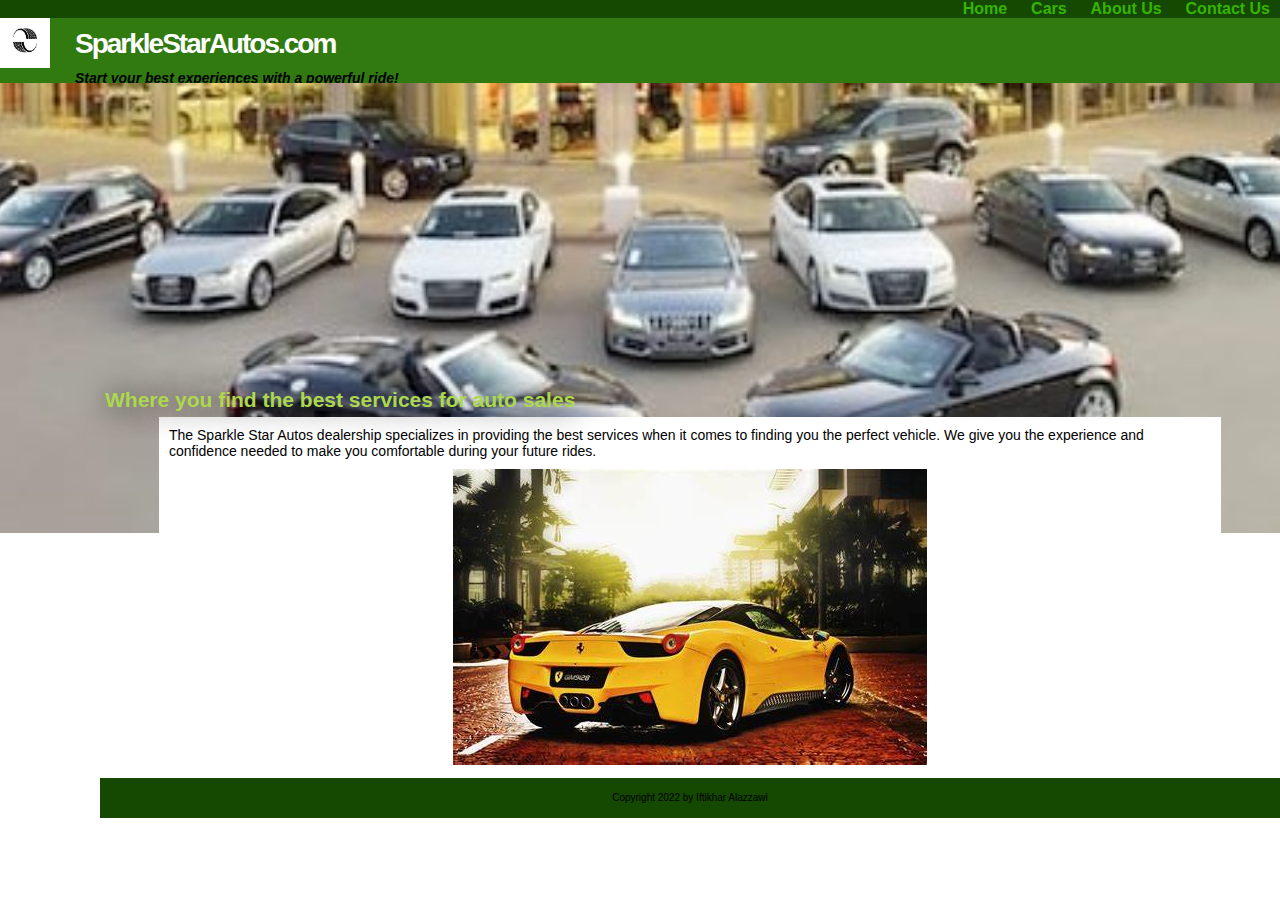
<file: index.html>
<!DOCTYPE html>
<html>
<head>
<title>Sparkle Star Autos</title>
<meta http-equiv="Content-Type" content="text/html; charset=utf-8"/>
<meta name="viewport" content="width=device-width, initial-scale=1.0">
<link rel="stylesheet"  type="text/css"  href="style1.css" />
<link rel="stylesheet" type="text/css" href="base.css"/>
<link rel="stylesheet" type="text/css" href="layout_style.css"/>
</head>
<body>
<div id="layout">
<header>
     <h1>SparkleStarAutos.com</h1>
     <h4>Start your best experiences with a powerful ride!</h4>
</header>
<nav> 
<ul>
     <li><a href="index.html">Home</a></li>
     <li><a href="products.html">Cars</a></li>
     <li><a href="about.html">About Us</a></li>
     <li><a href="mailto://SparkleStarAutos.com">Contact Us</a></li>
</ul>
</nav>
<section><h2>Where you find the best services for auto sales</h2>
<main>
     <p>The Sparkle Star Autos dealership specializes in providing the best services when it comes to finding you the perfect vehicle. We give you the experience and confidence needed to make you comfortable during your future rides.</p>
     <p class="center"><img alt="Yellow Car" src= "Yellow-Car.jpg" width="474" height="296" /></p>
</main>
<footer>
     <p>Copyright 2022 by Iftikhar Alazzawi</p>
</footer>
</div>
</body>
</html>
</file>
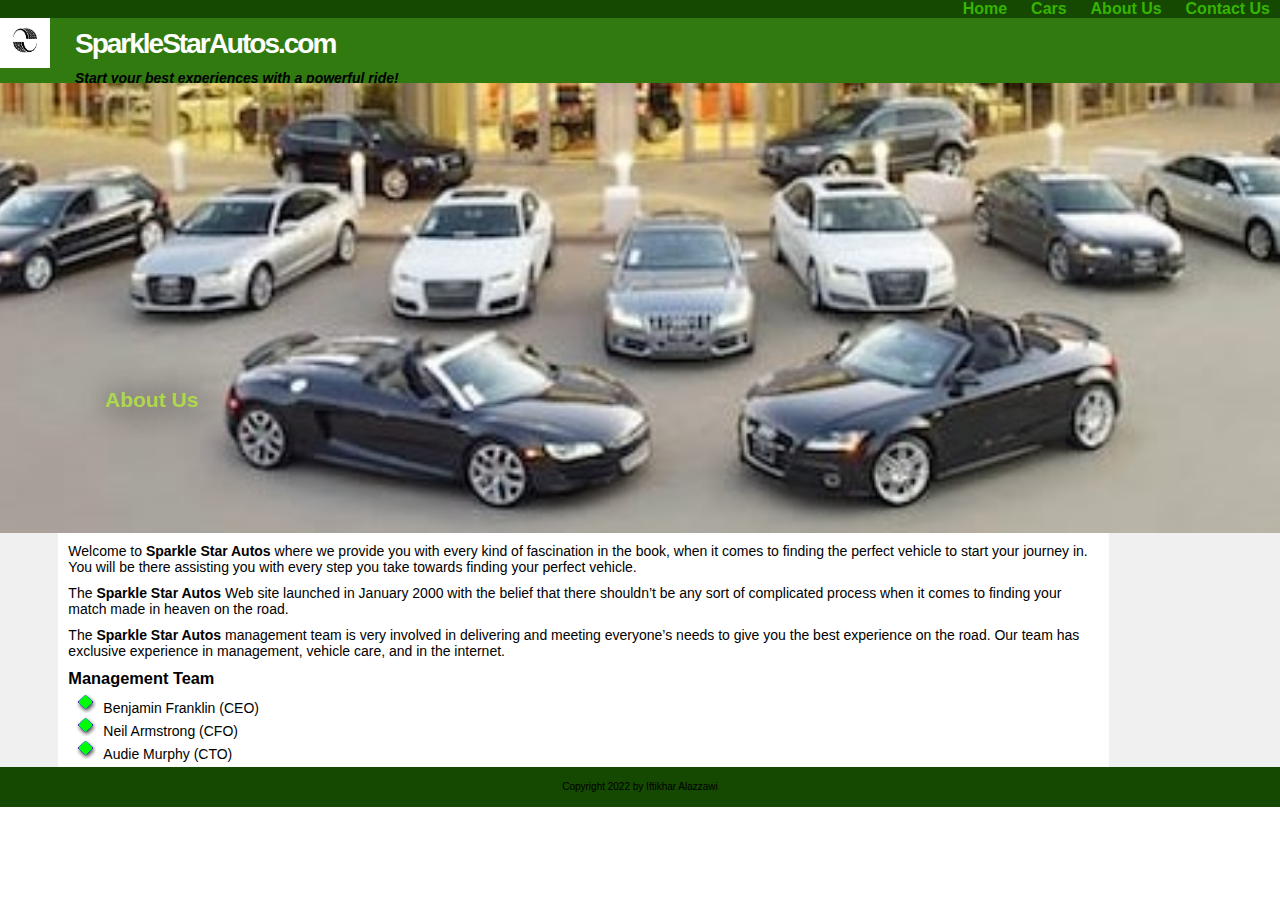
<file: about.html>
<!DOCTYPE html>
<html lang="en">
<head>
<title>About Sparkle Star Autos</title>
<meta http-equiv="Content-Type" content="text/html; charset=utf-8"/>
<link rel="stylesheet" href="style1.css"/>
<link rel="stylesheet" href="base.css"/>
<link rel="stylesheet" href="layout_style.css"/>
</head>
<body>
<div id="layout">
<header>
     <h1>SparkleStarAutos.com</h1>
     <h4>Start your best experiences with a powerful ride!</h4>
</header><!--end header -->
<nav> 
<ul>
     <li><a href="index.html">Home</a></li>
     <li><a href="products.html">Cars</a></li>
     <li><a href="about.html">About Us</a></li>
     <li><a href="contact.html">Contact Us</a></li>
</ul>
</nav> <!-- end of nav -->
<section><h2>About Us</h2></section>
<main>

<p>Welcome to <strong>Sparkle Star Autos</strong> where we provide you with every kind of fascination in the book, when it comes to finding the perfect vehicle to start your journey in. You will be there assisting you with every step you take towards finding your perfect vehicle.</p>
<p>The <strong>Sparkle Star Autos</strong> Web site launched in January 2000 with the belief that there shouldn’t be any sort of complicated process when it comes to finding your match made in heaven on the road.</p>
<p>The <strong>Sparkle Star Autos</strong> management team is very involved in delivering and meeting everyone’s needs to give you the best experience on the road. Our team has exclusive experience in management, vehicle care, and in the internet.</p>
<h3>Management Team</h3>
<ul>
  <li>Benjamin Franklin (CEO)</li>
  <li>Neil Armstrong (CFO)</li>
  <li>Audie Murphy (CTO)</li>
</ul>

</main>
<!-- end content -->
<footer>
     <p>Copyright 2022 by Iftikhar Alazzawi</p>
</footer>
</body>
</html>
</file>
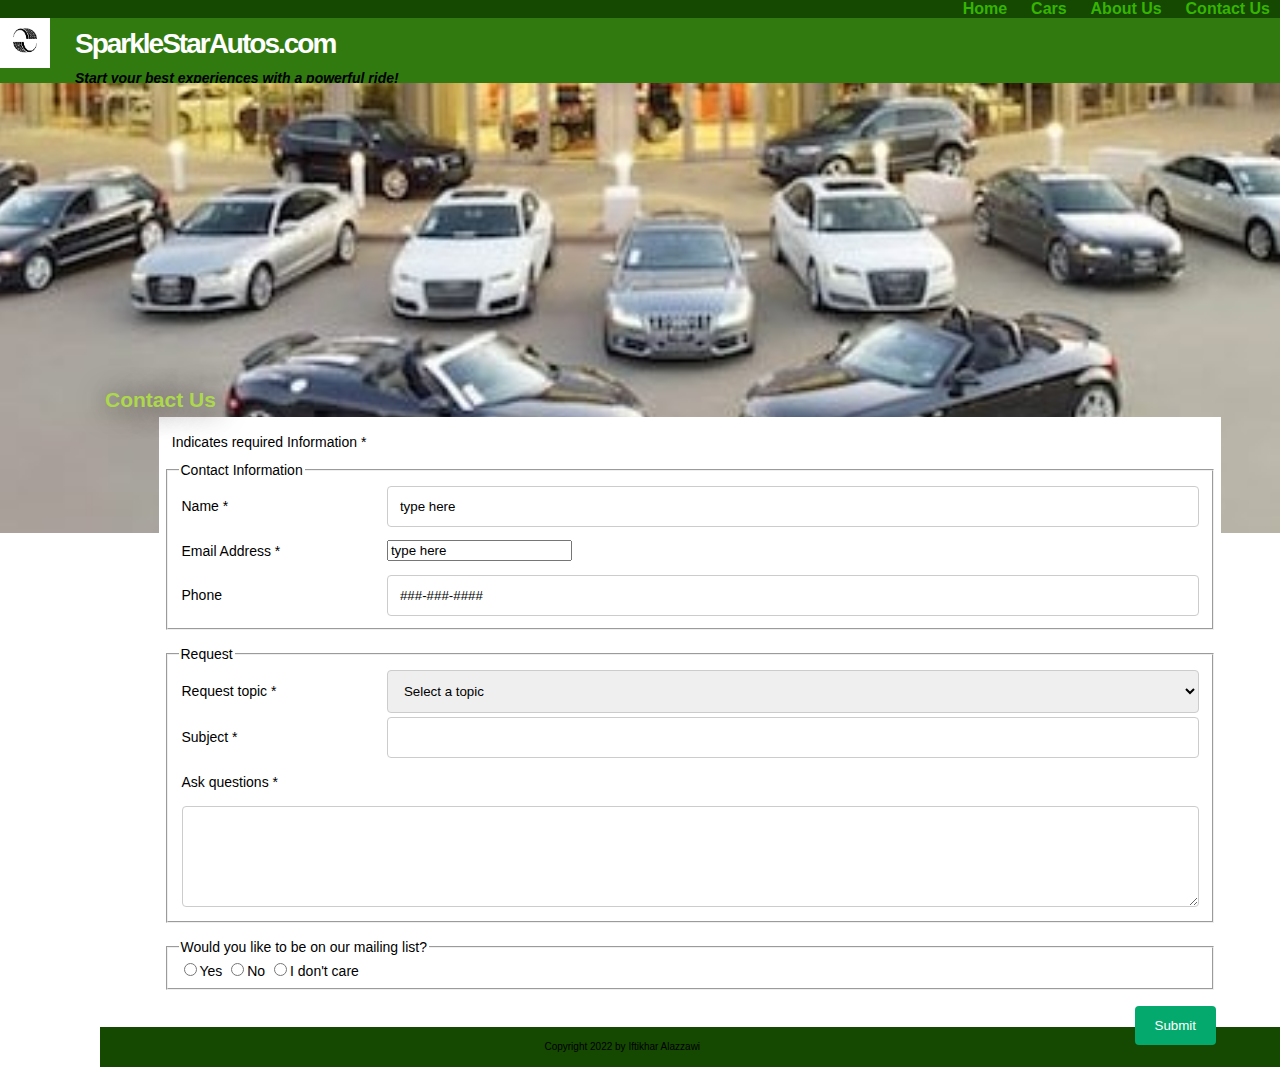
<file: contact.html>
<!DOCTYPE html>
<html>
<head>
<title>Contact Us at Sparkle Star Autos</title>
<meta http-equiv="Content-Type" content="text/html; charset=utf-8"/>
<link rel="stylesheet" href="style1.css"/>
<link rel="stylesheet" href="base.css"/>
<link rel="stylesheet" href="layout_style.css"/>
</head>
<body>
<div id="layout">
<header>
     <h1>SparkleStarAutos.com</h1>
     <h4>Start your best experiences with a powerful ride!</h4>
</header> <!-- end header -->
<nav> 
<ul>
     <li><a href="index.html">Home</a></li>
     <li><a href="products.html">Cars</a></li>
     <li><a href="about.html">About Us</a></li>
     <li><a href="contact.html">Contact Us</a></li>
</ul>
</nav> <!-- end of nav -->
<section><h2>Contact Us</h2>
<main>
   
<form name="frmInput" method="POST" action="iftikhar.alazzawi@ucdenver.edu"> 
<label for="">&nbsp; Indicates required Information *</label>
<fieldset>
<legend>Contact Information</legend>
<table width="100%">
  <tr>
<td width="20%"><label for="name">Name *</label></td>
<td><input type="text" name="name" id="name" value="type here"/></td>
  </tr>
  <tr>
<td><label for="email address">Email Address *</label></td>
<td><input type="Email Address" email address="Email Address" id="Email Address" value="type here"/></td> 
</tr>
<tr>
<td><label for="Phone">Phone</label></td>
<td><input type="text" Phone="Phone" id="Phone" value="###-###-####"/></td>
</tr>
</table>
</fieldset><br>
<fieldset>
<legend>Request</legend>
<table width="100%">
<tr>
<td width="20%"><label for="program">Request topic *</label></td>
<td>
<select id="program" name="programx">
<option value='-1'>Select a topic</option>
<option value='6'>Buying a car</option>
<option value='24'>Parts malfunctioned</option>
<option value='24'>Getting to know cars</option>
<option value='24'>Looking around</option>
 </select>
   </td>
 </tr>
 <tr>
<td><label for="Subject">Subject *</label></td>
<td><input type="text" id="subject" /></td>
   </tr>
   <tr>
<td colspan="2"><label for="question">Ask questions *</label></td>
  </tr>
  <tr>
 <td colspan="2"><textarea name="question" id="question" cols="60" rows="5"></textarea></td>
 </tr>
</table>
</fieldset><br>
<fieldset>
<legend>Would you like to be on our mailing list?</legend>  
<input type="radio" name="grade" value="yes"/>Yes
<input type="radio" name="grade" value="no"/>No
<input type="radio" name="grade" value="i don't care"/>I don't care
</fieldset><br>
<!-- <label id="lsug" for="tsug">Comments:</label><br /> -->
<!-- <textarea name="suggest" id="tsug" rows="5" cols="60"></textarea> <br /> -->
<input type="submit" value="Submit"/>
</form>
<br>

</main>
<!-- end content -->
<footer>
     <p>Copyright 2022 by Iftikhar Alazzawi</p>
</footer>
</body>
</html>
</file>
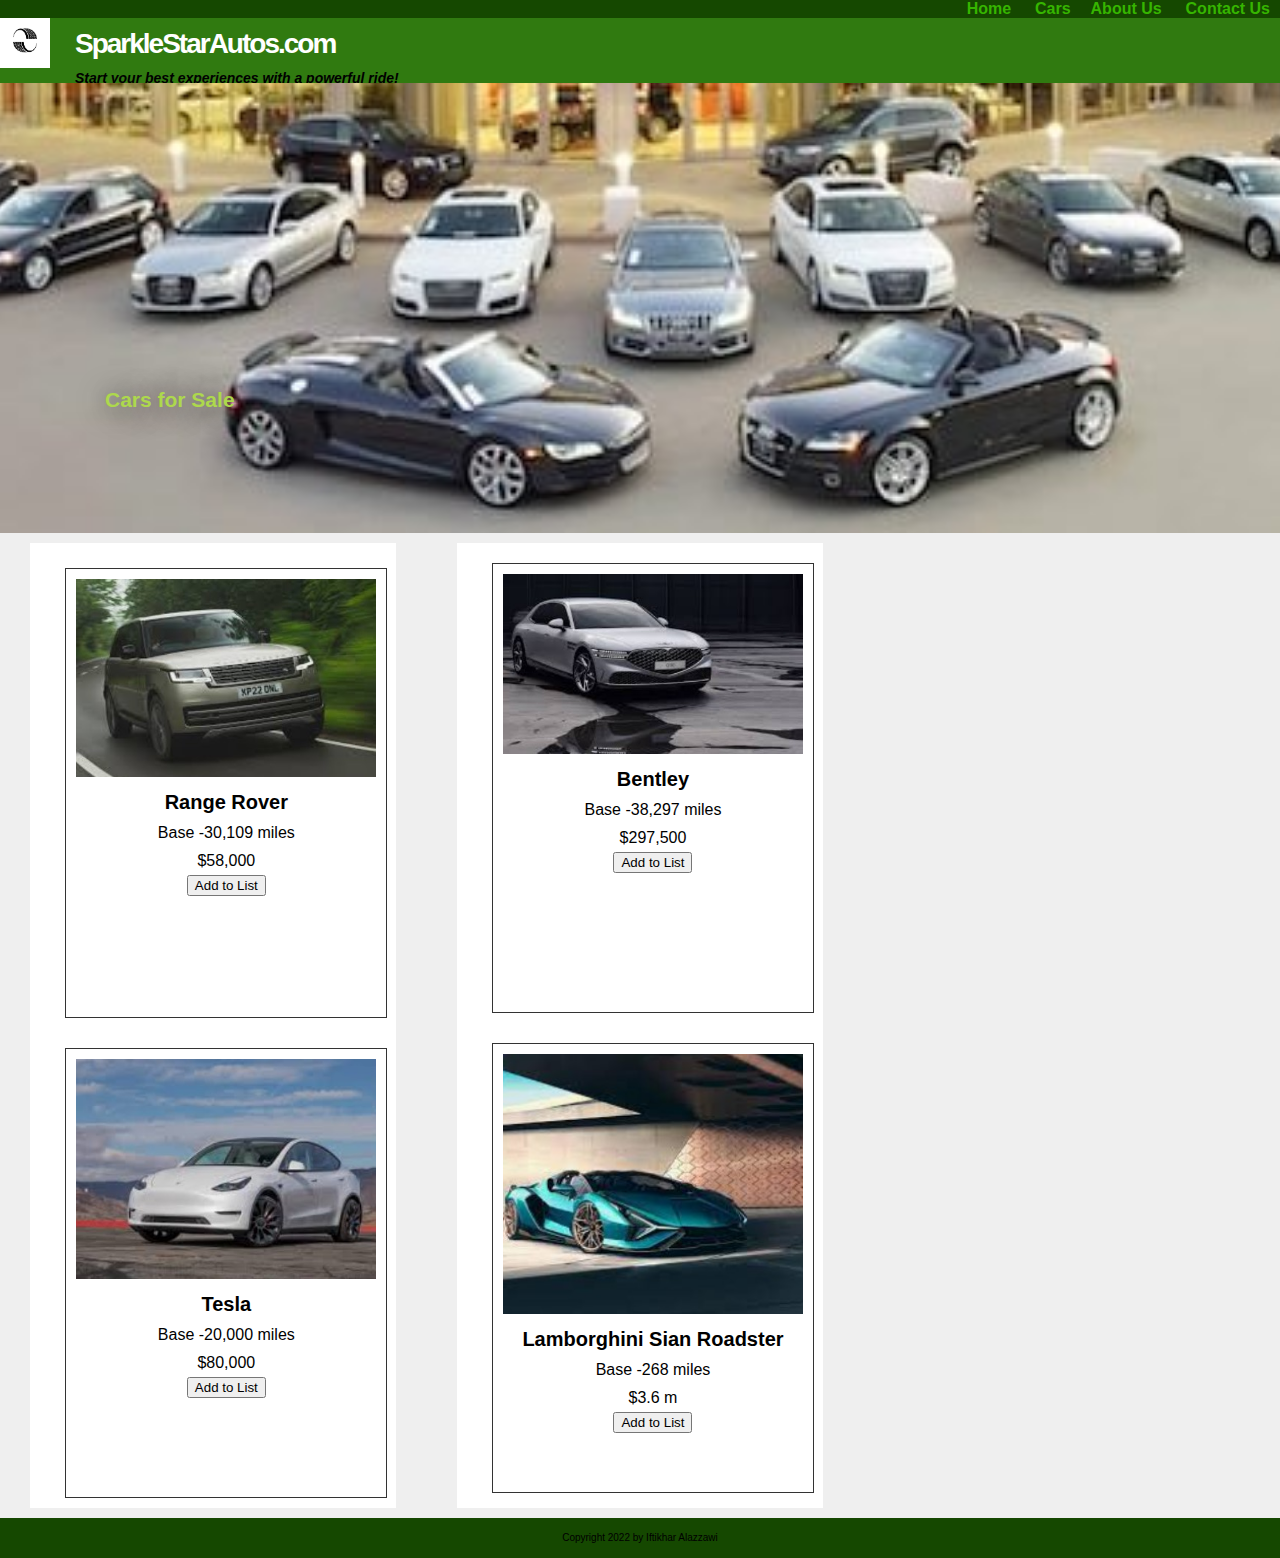
<file: products.html>
<!DOCTYPE html>
<html lang="en">
<head>
<title>Sparkle Star Autos</title>
<meta http-equiv="content-type" content="text/html/ charset=utf-8" />
<meta name="viewport" content="width=device-width, initial-scale=1.0">
<link rel="stylesheet" type="text/css" href="style1.css"/>
<link rel="stylesheet" type="text/css" href="layout_style.css"/>
<link rel="stylesheet" type="text/css" href="base.css"/>
<script src= "wishlist.js" async></script>
</head>
<body id= "layout">

<header>
     <h1>SparkleStarAutos.com</h1>
     <h4>Start your best experiences with a powerful ride!</h4>
</header> 
<nav> 
<ul>
     <li><a href="index.html">Home</a></li>
     <li><a href="products.html">Cars</a><li>
     <li><a href="about.html">About Us</a></li>
     <li><a href="contact.html">Contact Us</a></li>
</ul>
</nav> 
<section><h2>Cars for Sale</h2></section>


<div class="grid-container">

<main>

      <div class="grid-item">
      <article id="item1">
      <img class="Picture" src= "Green.jpg">
      <div><p class="Title"><strong>Range Rover</strong></p> </div>
      <div><p>Base -30,109 miles</p>
      <p>$58,000</p></div>
      </article>
           <input type="button" value="Add to List" id="1" class="but">
      </div>

      <div class="grid-item">
      <article id="item2">
      <img class="Picture" src= "Whitet.jpg">
      <div><p class="Title"><strong>Tesla</strong></p></div>
      <div><p>Base -20,000 miles</p>
      <p>$80,000</p></div>
      </article>
      <input type="button" value="Add to List" id="2"  class="but" >
      </div>
      
       <div class="grid-item">
       <article id="item3">
       <img class="Picture" src= "Silver.jpg">
      <div><p class="Title"><strong>Bentley</strong></p></div>
      <div><p>Base -38,297 miles</p>
      <p>$297,500</p></div>
      </article>
        <input type="button" value="Add to List" id="3"  class="but" >
      </div>

      <div class="grid-item">
      <article id="item4">
      <img class="Picture" src= "Blue.jpg">
      <div><p class="Title"><strong>Lamborghini Sian Roadster</strong></p></div>
      <div><p>Base -268 miles</p>
      <p>$3.6 m</p></div>
      </article>
      <input type="button" value="Add to List" id="4"  class="but" >
     </div>
     
 </main>
 <aside id="sidebar"></aside> 
</div>
<footer>
     <p>Copyright 2022 by Iftikhar Alazzawi</p>
</footer>

</body>
</html>
</file>
<file: style1.css>
body{
font-family: Arial, Helvetica, sans-serif;
font-size: 14px;
margin: 0 0 0 0;
padding: 0 0 0 0;
}

h1{
font-family: Arial, Helvetic, sans-serif, Tahoma;
color: white;
letter-spacing: -2px;
margin-bottom: 0px;
}

h2{
color: green;
background-color: pink#FFAAAA;
}

h4 { font-style:italic;
     margin-top: 0px; }

main{
background-color: white;
}

header{
background-color: #227200;
}

main, header, footer {
padding: 5px 5px 5px 5px;
}

section{
padding-left: 5px;
}

.center{
text-align:center;
}

footer {
background-color: #154800;
font-size: x-small;
text-align: center;
line-height: 2em;
}

/* color / font styles */
nav { background-color: #154800; }

nav a { color: #36B500;
        text-decoration: none;
        font-size: 16px;
        font-weight: bold;
        padding: 2px 10px 2px 10px;
}
nav a:hover { Color: white;
       text-decoration: underline; }

ul{
  list-style-image:url('green.gif');
}

header{
      background:url('black.jpg') #227200ee no-repeat;
      background-size: 50px 50px;
      backgroud-position: 20px 5px; 
      padding-left: 70px;
      height: 65px; 
}

#layout {
     background-color: #efefefef;
}

Section{
       background: url('Many-cars.jpg') white no-repeat;
       background-size: cover;
       background-position: top center;
       height: 450px;
       padding: 300px 0 0 100px; 
       box-sizing: border-box;
}
h2{  
      color: #ADD84D;
      text-shadow: 2px 2px 30px black;
}

.Picture {
        Width:300px;
        margin-bottom: 5px;
        }

.Title{
      Font-Size: 20px;
      font-family: Arial, Helvetica, sans-serif;
      }

.grid-container{
      grid-template-columns: 1fr 1fr;
      justify-content: center;
      display: grid;
      padding: 10px;
      display: inline-block; 
      background-color: #efefefef;
      grid-column-gap:20px;
      grid-row-gab: 40px;
      column-count:3;
      
} 
    

button {margin-bottom: 5px;
       }

.grid-item { 
    background-color: white; height:450px;
    text-align: center;
    border: 1px solid rgba(0, 0, 0, 0.8);
    padding: 10px;
    margin-top: 20px;
    margin-bottom: 10px;
    margin-left:30px;
    margin-right: 30px;
    font-size: 16px;
    font-family: Arial, Helvetica, sans-serif;
    display: inline-block; 
    justify-content: center;
}

*{ 
  box-sizing: border-box;
 }

input[type=text], select, textarea {
  width: 100%;
  padding: 12px;
  border: 1px solid #ccc;
  border-radius: 4px;
  resize: vertical;
}

label {
  padding: 12px 12px 12px 0;
  display: inline-block;
}

input[type=submit] {
  background-color: #04AA6D;
  color: white;
  padding: 12px 20px;
  border: none;
  border-radius: 4px;
  cursor: pointer;
  float: right;
}

input[type=submit]:hover {
  background-color: #45a049;
}

.container {
  border-radius: 5px;
  background-color:#efefefef;
  padding: 20px;
}

.col-25 {
  float: left;
  width: 25%;
  margin-top: 6px;
}

.col-75 {
  float: left;
  width: 75%;
  margin-top: 6px;
}
</file>
<file: base.css>
body {
    margin: 0 0 0 0;
    padding: 0 0 0 0;
}
p, h1, h2, h3, h4, h5, h6{
    margin: 0 0 0 0;
    padding: 5px 5px 5px 5px;
}
ul { margin-top: 0px;
     margin-bottom: 0px; }
article, aside, details, dl, figcaption, figure, footer, header, main, nav, section {
   display: block;
}
</file>
<file: layout_style.css>
header { grid-area: header; }
nav { grid-area: nav; }
nav ul { float: right;}
nav ul li { display: inline-block; }

main {
     grid-area: main;
     width: 90%;
     max-width: 1250px;
     margin: auto auto;
}

section { grid-area: section; }
footer { grid-area: footer; }

main{
 grid-area:main;
 }

aside{
grid-area: aside;
 }

footer{
grid-area: footer;
}


#layout { 
       display: grid;
       grid-gap: 0px;
       grid-template-areas:
            "nav nav"
            "header header"
            "section section"
            "main aside"
            "footer footer"
}
</file>
